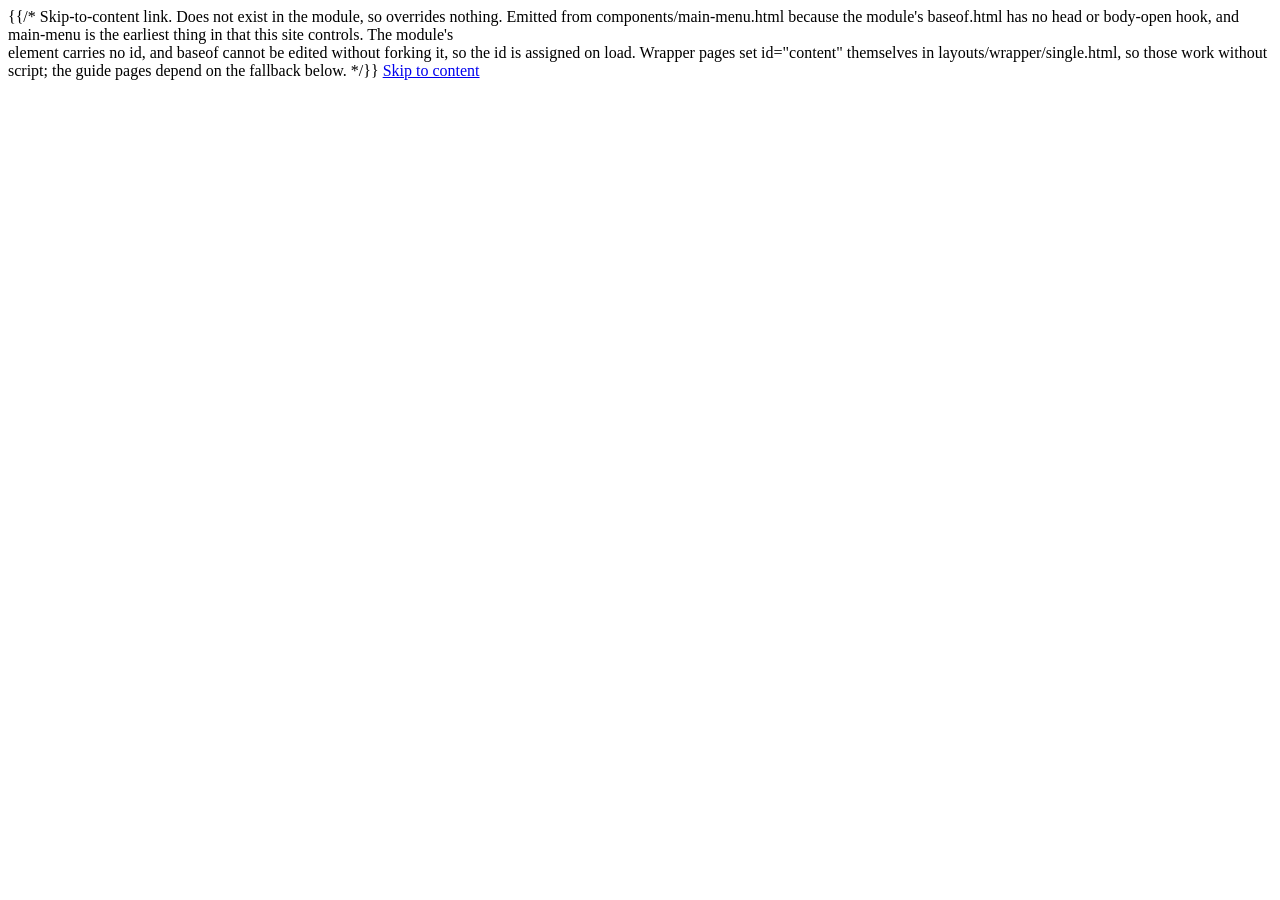
<file: site/layouts/_partials/components/skip-link.html>
{{/*
  Skip-to-content link. Does not exist in the module, so overrides nothing.

  Emitted from components/main-menu.html because the module's baseof.html has no
  head or body-open hook, and main-menu is the earliest thing in <body> that this
  site controls.

  The module's <main> element carries no id, and baseof cannot be edited without
  forking it, so the id is assigned on load. Wrapper pages set id="content"
  themselves in layouts/wrapper/single.html, so those work without script; the
  guide pages depend on the fallback below.
*/}}
<a class="skip-link" href="#content">Skip to content</a>
<script>
  (function () {
    function tag() {
      if (document.getElementById("content")) return;
      var m = document.querySelector("main");
      if (m) m.id = "content";
    }
    if (document.readyState === "loading") {
      document.addEventListener("DOMContentLoaded", tag);
    } else {
      tag();
    }
  })();
</script>
</file>
